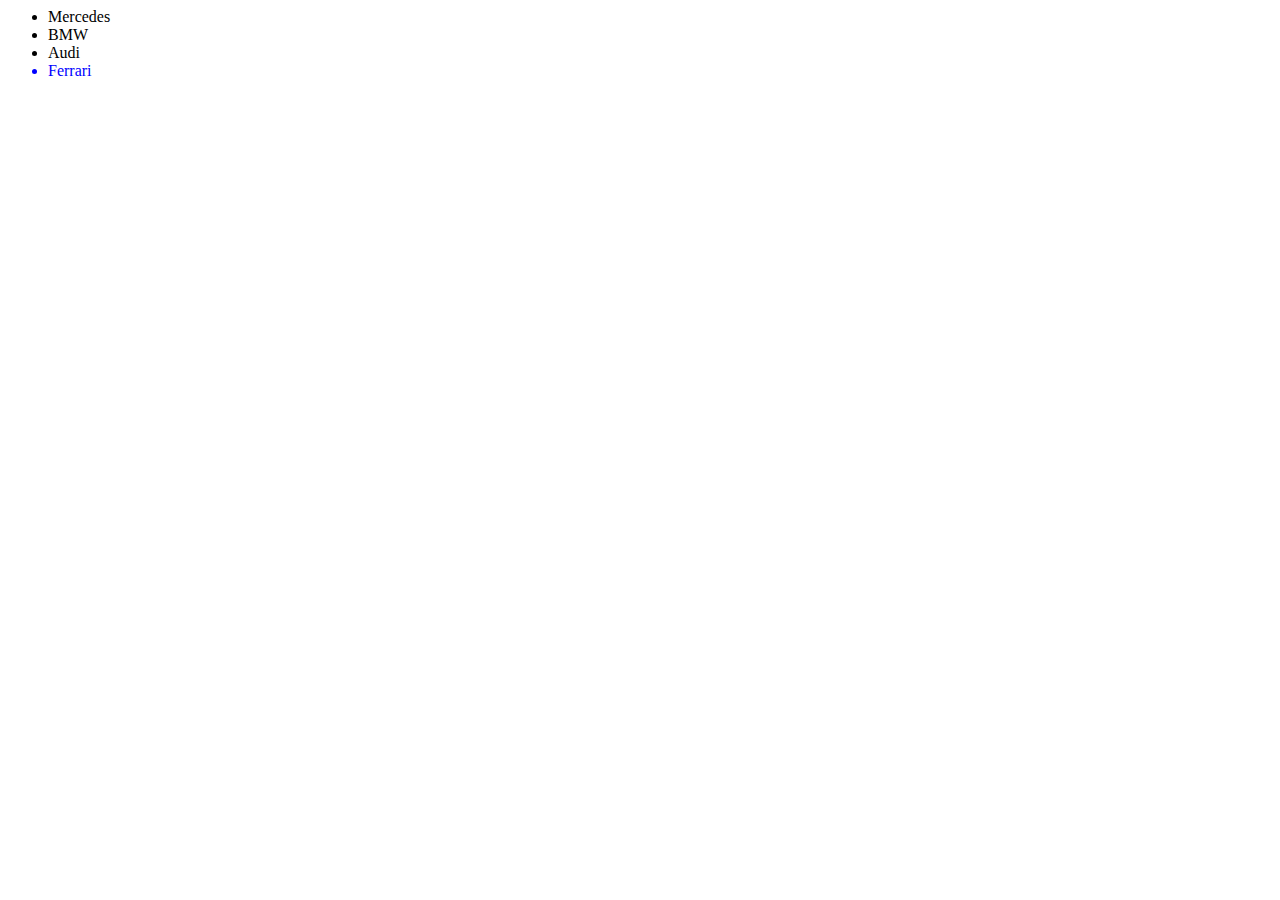
<file: 06_Homework_06_Viktor_Ilieski/index1.html>
<!-- ### Задача 1.

Даден ви е следниов html документ: -->

<html lang="en">

<head>
    <meta charset="UTF-8" />
    <meta name="viewport" content="width=device-width, initial-scale=1.0" />
    <title>List Manipulation</title>
</head>

<body>
    <ul>
        <li>Mercedes</li>
        <li>BMW</li>
        <li>Audi</li>
    </ul>


    <script>
        const listItems = document.querySelector("ul");
        listItems.querySelectorAll("ul").forEach((i) => {
            i.style.color = "blue"
        });
        let newNameItem = document.createElement("li");
        let newName = document.createTextNode("Ferrari");
        newNameItem.appendChild(newName);
        listItems.appendChild(newNameItem);
        newNameItem.style.color = "blue";
    </script>
</body>

</html>

<!-- Да се направат сите елементи од листата во сина боја и потоа да се додаде марката “Ferrari” во листата. -->
</file>
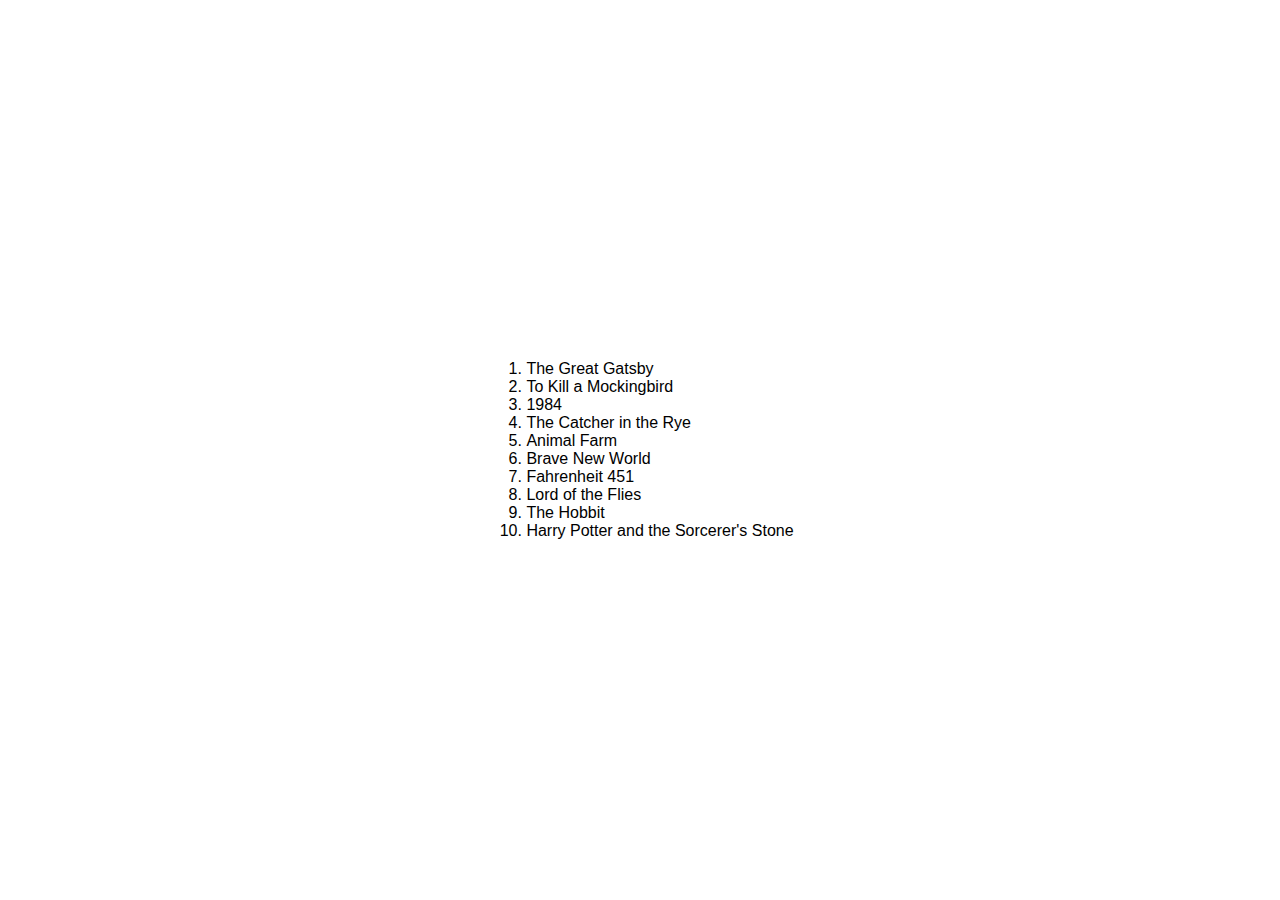
<file: 06_Homework_06_Viktor_Ilieski/index2.html>
<!-- ### Задача 2.

Дадена ви е следната подредена листа од книги: -->


<!DOCTYPE html>
<html lang="en">

<head>
    <meta charset="UTF-8" />
    <meta name="viewport" content="width=device-width, initial-scale=1.0" />
    <title>Book List</title>
    <style>
        body {
            font-family: Arial, sans-serif;
            display: flex;
            justify-content: center;
            align-items: center;
            height: 100vh;
            margin: 0;
        }
    </style>
</head>

<body>
    <ol id="book-list">
        <li>The Great Gatsby</li>
        <li>To Kill a Mockingbird</li>
        <li>1984</li>
        <li>The Catcher in the Rye</li>
        <li>Animal Farm</li>
        <li>Brave New World</li>
        <li>Fahrenheit 451</li>
        <li>Lord of the Flies</li>
        <li>The Hobbit</li>
        <li>Harry Potter and the Sorcerer's Stone</li>
    </ol>


    <script>
        // а. Да се напише функција oddListElements која што ќе ја направи позадинската боја на непарните елементи во “lightblue”;
        function oddListElements() {
            let listItems = document.querySelectorAll("li");
            listItems.forEach((item, i) => {
                if (i % 2 === 0) {
                    item.style.backgroundColor = "lightblue"
                }
            })
        }
        // oddListElements()
        // -----------------------------------------------------------------------------------------------------------------------------------------------------------------------------


        // б. Да се напише функција „changeBookTitle“ која ќе има три параметри:

        // - првиот параметар ќе биде „orderedList“ кој ќе прифаќа подредена html листа
        // - вториот параметар ќе биде „oldTitle“ што ќе биде некој наслов на веќе постоеча книга во листата
        // - третиот параметар ќе биде "newTitle" кој ќе биде замена за стариот наслов во листата

        // Кога ќе се повика оваа функција со овие параметри, треба да го најде стариот наслов(oldTitle) и да го замени со новиот наслов(newTitle) во листата.

        // Пример:
        // `changeBookTitle(bookList, "Lord of the Flies", "The Alchemist")`

        // Tреба да го замени насловот на книгата "Lord of the Flies" со новиот наслов "The Alchemist"

        function changeBookTitle(orderedList, oldTitle, newTitle) {
            let listItems = orderedList.querySelectorAll("li");
            listItems.forEach((item) => {
                if (item.textContent === oldTitle) {
                    item.textContent = newTitle
                }
            })
        }
        // let bookList = document.getElementById("book-list")
        // changeBookTitle(bookList, "Lord of the Flies", "The Alchemist")


        // -----------------------------------------------------------------------------------------------------------------------------------------------------------------------------


        // в. Да се напише функција „removeBook“, која ќе има два параметри:

        // - првиот ќе биде „orderedList“ кој ќе прифаќа подредена html листа
        // - вториот ќе биде „bookTitle“ кој ќе биде наслов на таа подредена HTML листа

        // Кога ќе се повика функцијата со соодветните параметри, треба да ја избрише книгата од подредената листа

        // Пример:
        // `removeBook(bookList, "The Catcher in the Rye")`

        // Треба да го избрише насловот "The Catcher in the Rye" од листата

        function removeBook(orderedList, bookTitle) {
            let listItems = document.querySelectorAll("li");
            listItems.forEach((item) => {
                if (item.textContent === bookTitle) {
                    item.remove()
                }
            })
        }


        // let bookRemove = document.getElementById("book-list")
        // let bookList = document.getElementById("book-list")
        // removeBook(bookList, "The Catcher in the Rye")


    </script>
</body>

</html>
</file>
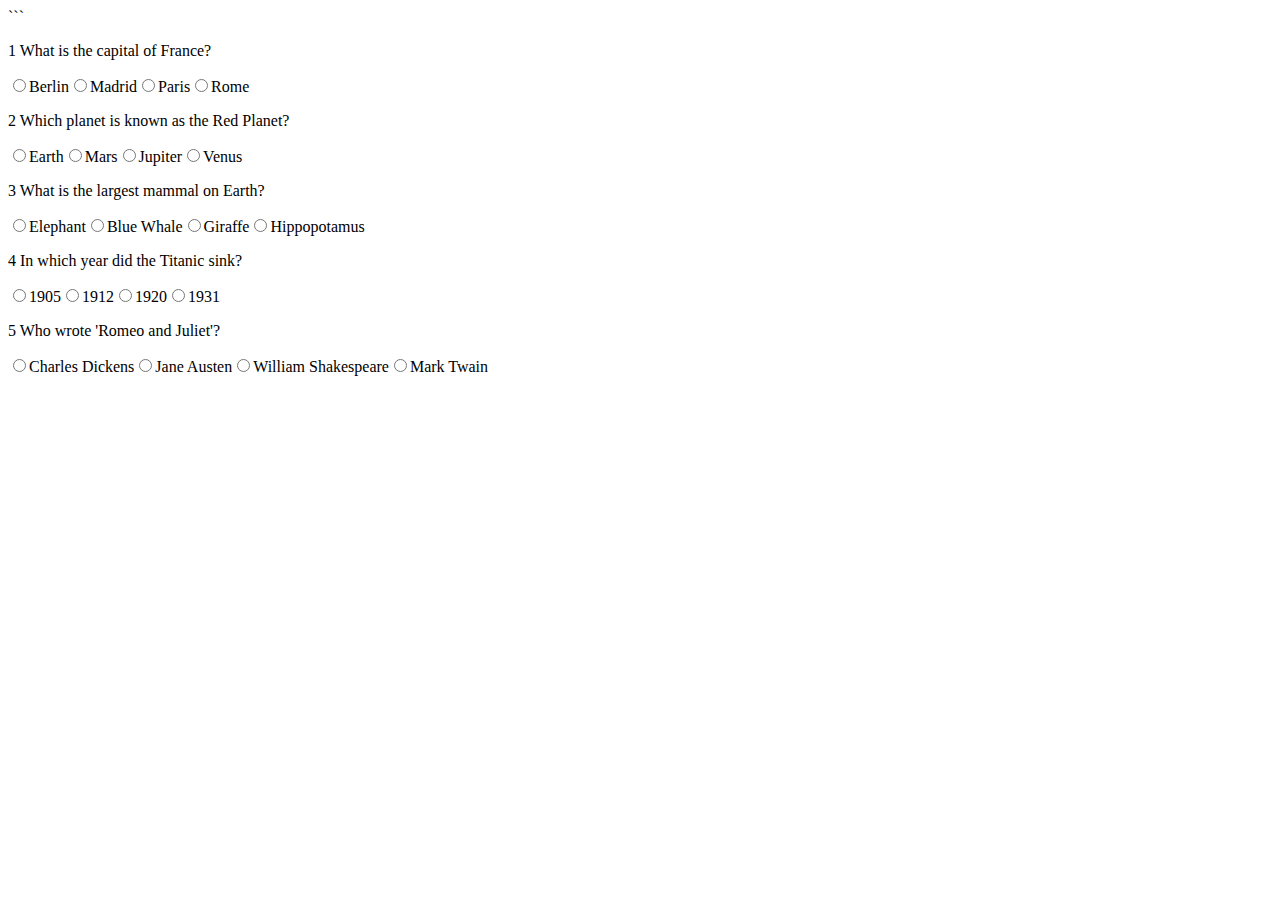
<file: 06_Homework_06_Viktor_Ilieski/index3.html>
```
<!DOCTYPE html>
<html lang="en">

<head>
    <meta charset="UTF-8" />
    <meta name="viewport" content="width=device-width, initial-scale=1.0" />
    <title>Interactive Quiz</title>
</head>

<body>
    <div id="quiz-container">
        <!-- Quiz content will be dynamically generated here -->
    </div>


    <script>
        const quizData = [
            {
                question: "What is the capital of France?",
                options: ["Berlin", "Madrid", "Paris", "Rome"],
                correctAnswer: "Paris",
            },
            {
                question: "Which planet is known as the Red Planet?",
                options: ["Earth", "Mars", "Jupiter", "Venus"],
                correctAnswer: "Mars",
            },
            {
                question: "What is the largest mammal on Earth?",
                options: ["Elephant", "Blue Whale", "Giraffe", "Hippopotamus"],
                correctAnswer: "Blue Whale",
            },
            {
                question: "In which year did the Titanic sink?",
                options: ["1905", "1912", "1920", "1931"],
                correctAnswer: "1912",
            },
            {
                question: "Who wrote 'Romeo and Juliet'?",
                options: [
                    "Charles Dickens",
                    "Jane Austen",
                    "William Shakespeare",
                    "Mark Twain",
                ],
                correctAnswer: "William Shakespeare",
            },
        ]

        function generateQuiz() {
            const quizContainer = document.getElementById("quiz-container")

            quizData.forEach((questionData, index) => {
                const questionElement = document.createElement("div")

                questionElement.innerHTML = `<p>${index + 1} ${questionData.question
                    }</p>`

                questionData.options.forEach((option, optionIndex) => {
                    const optionElement = document.createElement("input")
                    optionElement.type = "radio"
                    optionElement.value = option
                    optionElement.id = `q${index}o${optionIndex}`
                    optionElement.name = `q${index}`

                    const labelElement = document.createElement("label")
                    labelElement.htmlFor = `q${index}o${optionIndex}`
                    labelElement.textContent = option

                    questionElement.appendChild(optionElement)
                    questionElement.appendChild(labelElement)
                })
                quizContainer.appendChild(questionElement)
            })
        }

        generateQuiz()



    </script>
</body>

</html>
</file>
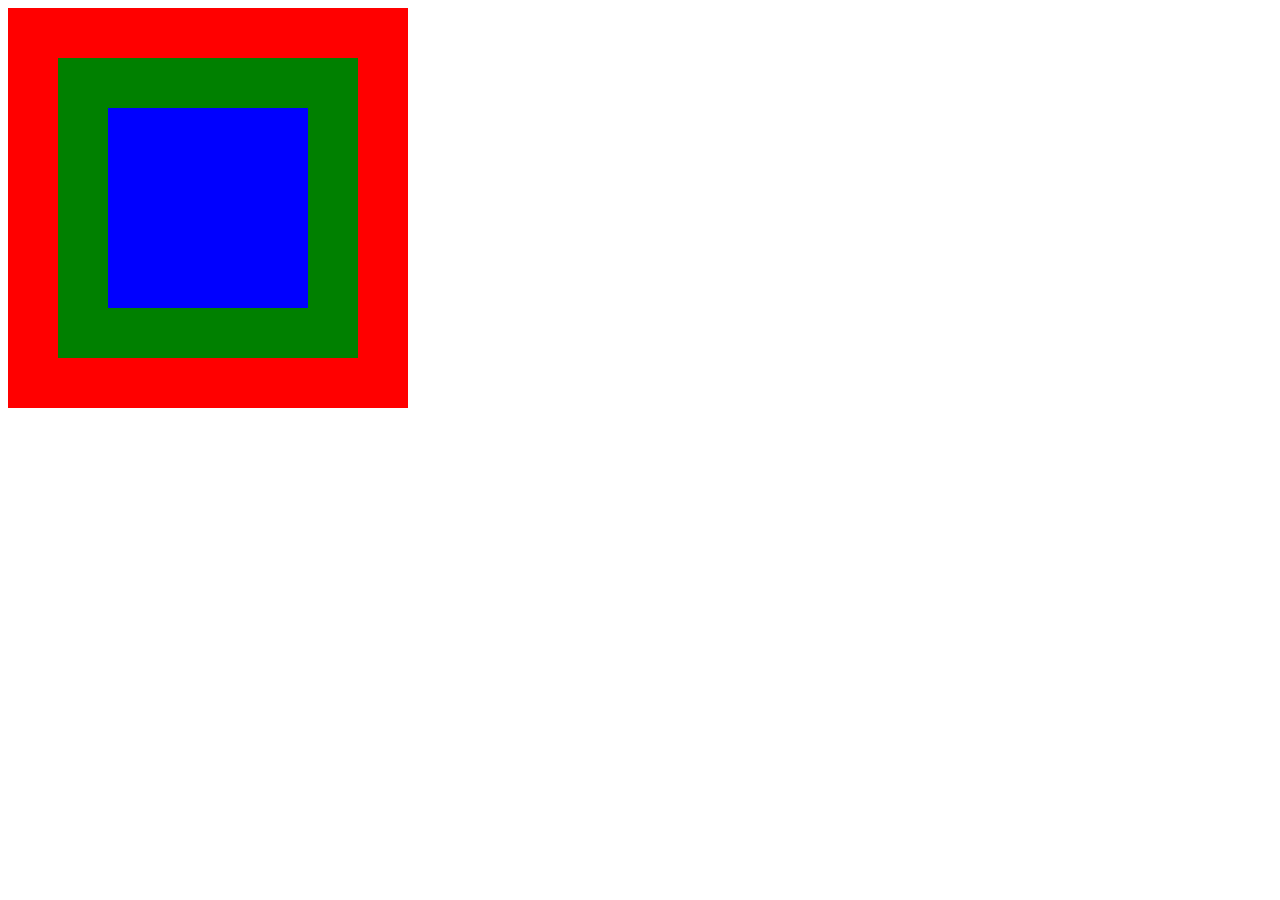
<file: 07_Homework_07_Viktor_Ilieski/indexHomework.html>
<!-- Задача 1. Во продолжение е даден следниот HTML документ: -->

<!-- Ваша задача ќе биде да поставите event listeners на трите квадрати такашто кога ќе се кликне на некој од нив, пребарувачот да покаже порака пр. “You clicked on the red box”.

**Важно:** На клик, треба да се тригерира само една порака. -->

<!DOCTYPE html>
<html lang="en">

<head>
    <meta charset="UTF-8" />
    <meta name="viewport" content="width=device-width, initial-scale=1.0" />
    <title>Event Prevention Exercise</title>
    <style>
        #red-box {
            width: 400px;
            height: 400px;
            background-color: red;
            position: relative;
        }

        #green-box {
            width: 300px;
            height: 300px;
            background-color: green;
            position: absolute;
            top: 50%;
            left: 50%;
            transform: translate(-50%, -50%);
        }

        #blue-box {
            width: 200px;
            height: 200px;
            background-color: blue;
            position: absolute;
            top: 50%;
            left: 50%;
            transform: translate(-50%, -50%);
        }
    </style>
</head>

<body>
    <div id="red-box">
        <div id="green-box">
            <div id="blue-box"></div>
        </div>
    </div>
    <script>

        const clickRed = document.getElementById("red-box")
        clickRed.addEventListener("click", (event) => {
            alert("You clicked on the red box!!!!")
            event.stopPropagation()
        })


        const clickGreen = document.getElementById("green-box")
        clickGreen.addEventListener("click", (event) => {
            alert("You clicked on the green box!!!")
            event.stopPropagation()
        })


        const clickBlue = document.getElementById("blue-box")
        clickBlue.addEventListener("click", (event) => {
            alert("You are clicked on the blue box")
            event.stopPropagation()
        })
    </script>
</body>

</html>
</file>
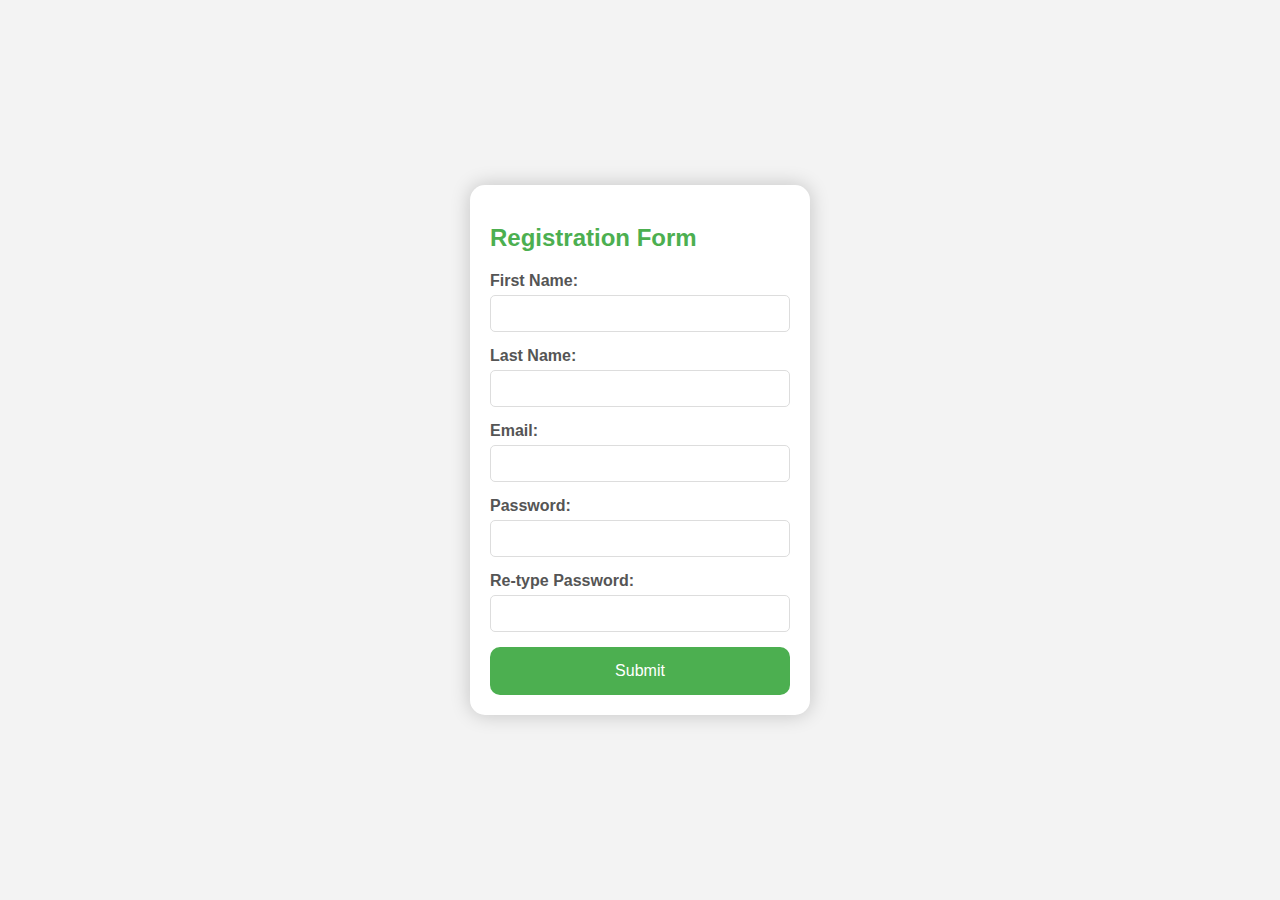
<file: 07_Homework_07_Viktor_Ilieski/indexHomework1.html>
<!-- Задача 2. Да се симулира форма за регистрација на корисници. Формата треба да ги содржи следниве инпут полиња:

- First name
- Last name
- Email
- Password
- Confirm password

и секако на крај да има Register копче кое што при клик доколку корисникот ги пополнил сите полиња и доколку password и confirm passwоrd полињата имаат иста вредност, во пребарувачот со помош на alert методот да се испише пораката: “Registration Successful!” заедно со името презимето и самиот e-mail. Доколку вредностите на овие две полиња не се совпаѓаат, да се испише пораката: “Passwords do not match. Please try again.” JavaScript кодот треба да биде напишан во посебен фајл.
Дополнително: Формата да се стилизира минимално со CSS чиј што код треба да биде дефиниран во посебен фајл. -->

<!DOCTYPE html>
<html lang="en">

<head>
    <meta charset="UTF-8" />
    <meta name="viewport" content="width=device-width, initial-scale=1.0" />
    <title>Registration Form</title>
    <style>
        body {
            font-family: Arial, sans-serif;
            background-color: #f3f3f3;
            margin: 0;
            padding: 0;
            display: flex;
            justify-content: center;
            align-items: center;
            height: 100vh;
        }

        .main {
            background-color: #fff;
            border-radius: 15px;
            box-shadow: 0 0 20px rgba(0, 0, 0, 0.2);
            padding: 20px;
            width: 300px;
        }

        .main h2 {
            color: #4caf50;
            margin-bottom: 20px;
        }

        label {
            display: block;
            margin-bottom: 5px;
            color: #555;
            font-weight: bold;
        }

        input[type="text"],
        input[type="email"],
        input[type="password"],
        select {
            width: 100%;
            margin-bottom: 15px;
            padding: 10px;
            box-sizing: border-box;
            border: 1px solid #ddd;
            border-radius: 5px;
        }

        button[type="submit"] {
            padding: 15px;
            border-radius: 10px;
            border: none;
            background-color: #4caf50;
            color: white;
            cursor: pointer;
            width: 100%;
            font-size: 16px;
        }
    </style>
</head>

<body>
    <div class="main">
        <h2>Registration Form</h2>
        <form id="registration-form" action="">
            <label for="first">First Name:</label>
            <input type="text" id="first" name="first" required />

            <label for="last">Last Name:</label>
            <input type="text" id="last" name="last" required />

            <label for="email">Email:</label>
            <input type="email" id="email" name="email" required />

            <label for="password">Password:</label>
            <input type="password" id="password" name="password"
                pattern="^(?=.*\d)(?=.*[a-zA-Z])(?=.*[^a-zA-Z0-9])\S{8,}$" title="Password must contain at least one number, 
						one alphabet, one symbol, and be at 
						least 8 characters long" required />

            <label for="repassword">Re-type Password:</label>
            <input type="password" id="repassword" name="repassword" required />

            <button type="submit">
                Submit
            </button>
        </form>
    </div>

    <script>
        document.getElementById("registration-form").addEventListener("submit", (event) => {
            event.preventDefault();

            const firstName = document.getElementById("first").value
            const lastName = document.getElementById("last").value
            const eMail = document.getElementById("email").value
            const password = document.getElementById("password").value
            const rePassword = document.getElementById("repassword").value

            if (password !== rePassword) {
                alert("Password and RePassword do not match!! Please try again later")
                return;
            }

            alert(`Registration Succsesful!!\n\nName: ${firstName} ${lastName} \nEmail: ${eMail}`)
        })
    </script>
</body>

</html>
</file>
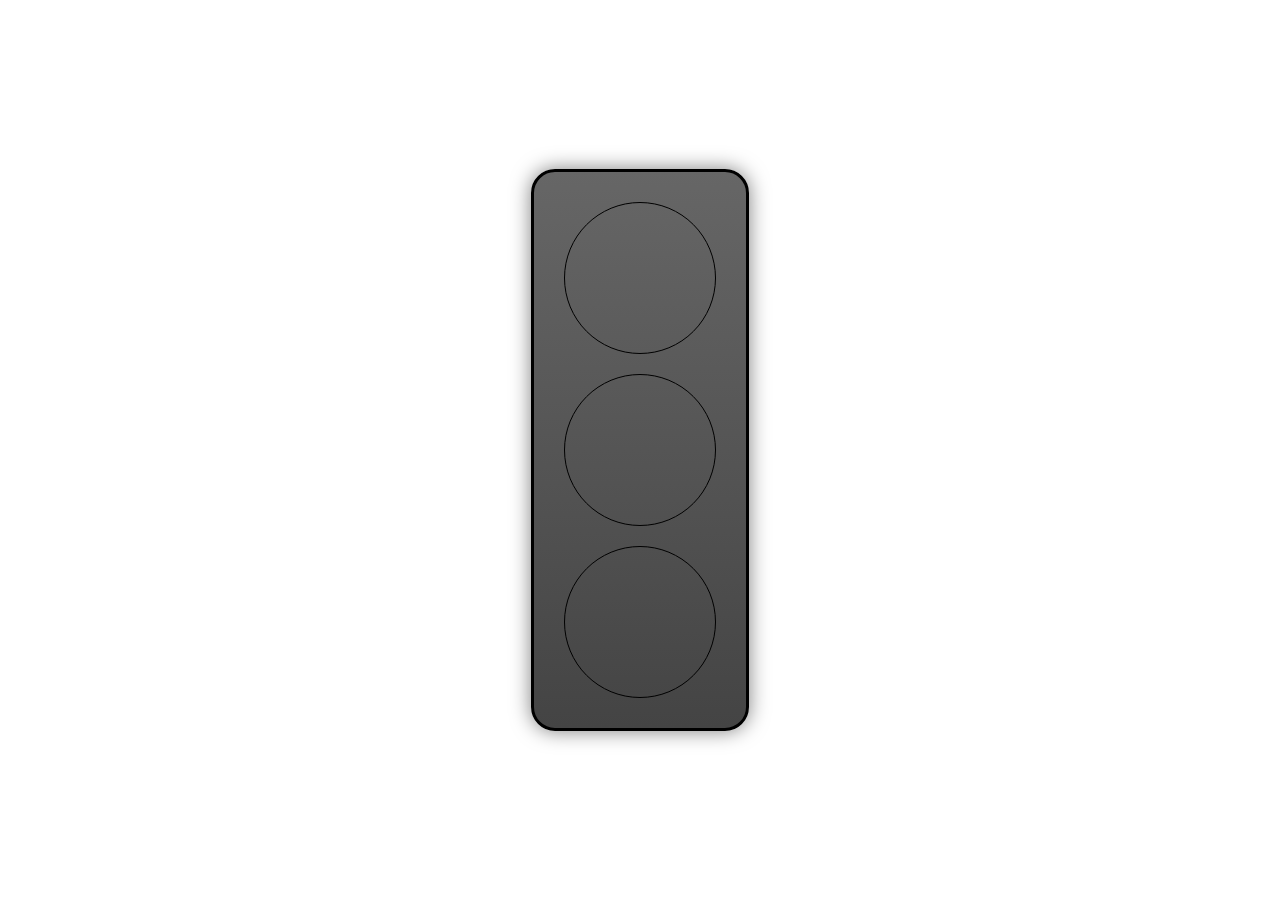
<file: 07_Homework_07_Viktor_Ilieski/indexHomework2.html>
<!-- Задача 3.

Во продолжение е даден следниот html документ кој што во пребарувачот прикажува семафор: -->

<!DOCTYPE html>
<html lang="en">

<head>
    <meta charset="UTF-8" />
    <meta name="viewport" content="width=device-width, initial-scale=1.0" />
    <link rel="stylesheet" />
    <title>Traffic Light</title>
    <style>
        body {
            display: flex;
            justify-content: center;
            align-items: center;
            height: 100vh;
            margin: 0;
        }

        .traffic-light {
            display: flex;
            flex-direction: column;
            padding: 20px;
            border: 3px solid black;
            border-radius: 24px;
            box-shadow: 0 0 20px rgba(0, 0, 0, 0.5);
            background: linear-gradient(to bottom, #666, #444);
        }

        .light {
            width: 150px;
            height: 150px;
            border-radius: 50%;
            margin: 10px;
            border: 1px solid #000;
        }
    </style>
</head>

<body>
    <div class="traffic-light">
        <div class="light"></div>
        <div class="light"></div>
        <div class="light"></div>
    </div>

    <!-- Ваша задача е да напишете javaScript код кој што ќе го овозможи следново:

- Кога корисникот ќе го притисне копчето „r“, првиот круг треба да стане црвен.
- Ако корисникот го притисне копчето „o“, вториот круг треба да се смени во портокалова боја.
- Ако корисникот го притисне копчето „g“, последниот круг треба да стане зелен. -->
    <script>
        const redLight = document.getElementsByClassName("light")[0]
        const yellowLight = document.getElementsByClassName("light")[1]
        const greenLight = document.getElementsByClassName("light")[2]

        function pressingColors(event) {
            switch (event.key) {
                case "r":
                    redLight.style.backgroundColor = "red"
                    yellowLight.style.backgroundColor = "gray"
                    greenLight.style.backgroundColor = "gray"
                    break;
                case "y":
                    redLight.style.backgroundColor = "gray"
                    yellowLight.style.backgroundColor = "yellow"
                    greenLight.style.backgroundColor = "gray"
                    break;
                case "g":
                    redLight.style.backgroundColor = "gray"
                    yellowLight.style.backgroundColor = "gray"
                    greenLight.style.backgroundColor = "lightgreen"
                    break;
                default:
                    break
            }
        }
        document.addEventListener("keydown", pressingColors)


    </script>
</body>

</html>
</file>
